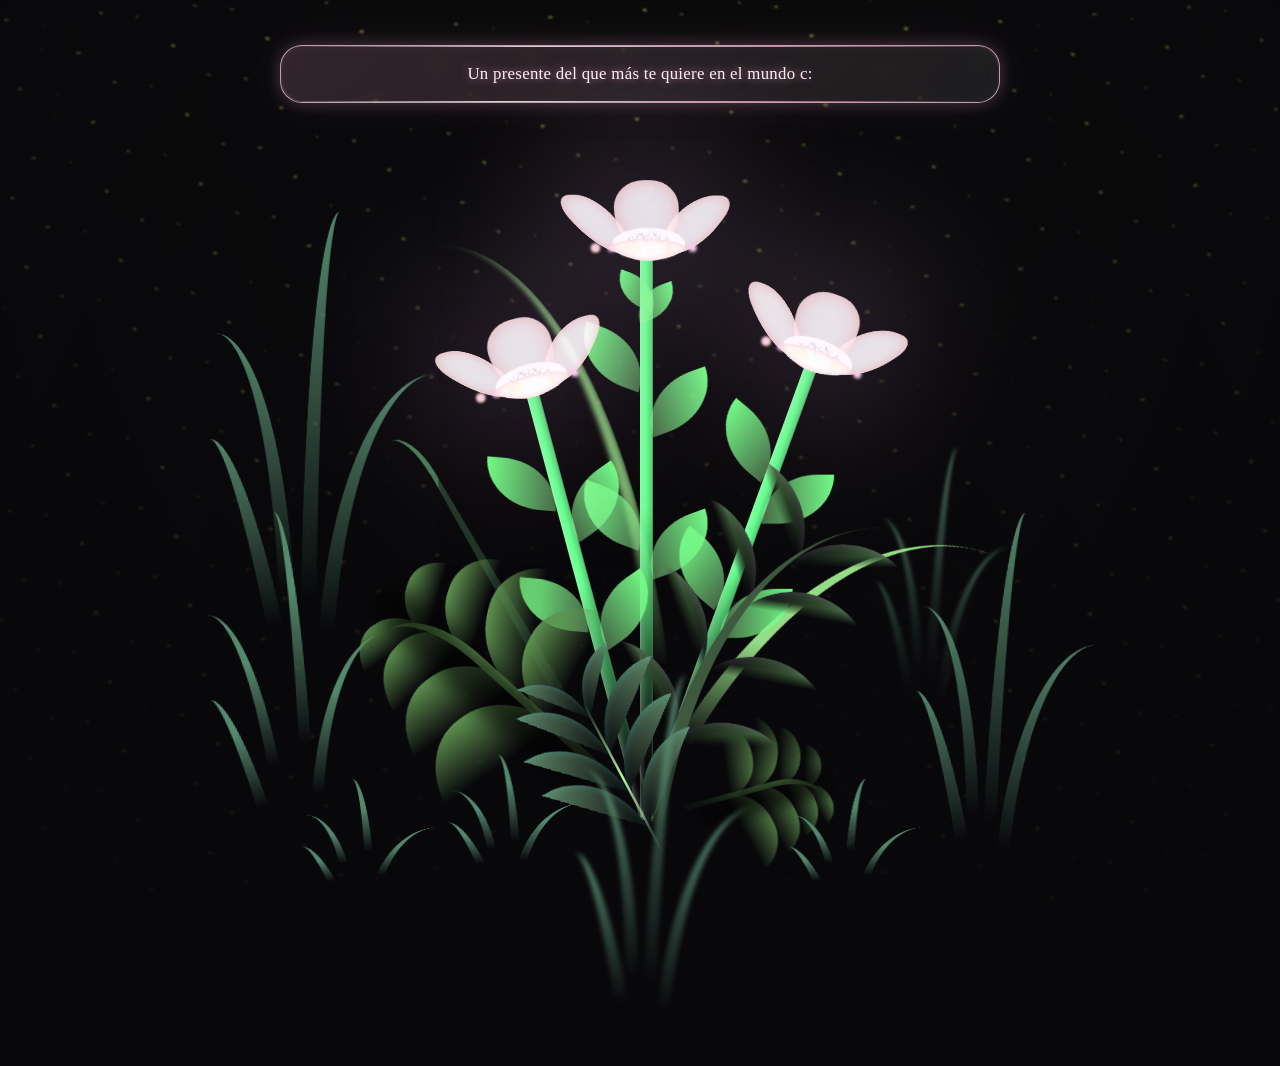
<file: index.html>
<!DOCTYPE html>
<html lang="en">
<head>
    <meta charset="UTF-8">
    <meta http-equiv="X-UA-Compatible" content="IE=edge">
    <meta name="viewport" content="width=device-width, initial-scale=1.0">
    <link rel="stylesheet" href="css/main.css">
    <link rel="icon" href="img/chimmy.png" type="image/x-icon">
    <title>Alondrita 
    </title>
</head>
<body class="container">
  <div class="message-carousel">
  <div class="carousel-text" id="carouselText">Un presente del que más te quiere en el mundo c: </div>
</div>
    <div class="night"></div>
    <div class="flowers">
      <div class="flower flower--1">
        <div class="flower__leafs flower__leafs--1">
          <div class="flower__leaf flower__leaf--1"></div>
          <div class="flower__leaf flower__leaf--2"></div>
          <div class="flower__leaf flower__leaf--3"></div>
          <div class="flower__leaf flower__leaf--4"></div>
          <div class="flower__white-circle"></div>
  
          <div class="flower__light flower__light--1"></div>
          <div class="flower__light flower__light--2"></div>
          <div class="flower__light flower__light--3"></div>
          <div class="flower__light flower__light--4"></div>
          <div class="flower__light flower__light--5"></div>
          <div class="flower__light flower__light--6"></div>
          <div class="flower__light flower__light--7"></div>
          <div class="flower__light flower__light--8"></div>
  
        </div>
        <div class="flower__line">
          <div class="flower__line__leaf flower__line__leaf--1"></div>
          <div class="flower__line__leaf flower__line__leaf--2"></div>
          <div class="flower__line__leaf flower__line__leaf--3"></div>
          <div class="flower__line__leaf flower__line__leaf--4"></div>
          <div class="flower__line__leaf flower__line__leaf--5"></div>
          <div class="flower__line__leaf flower__line__leaf--6"></div>
        </div>
      </div>
  
      <div class="flower flower--2">
        <div class="flower__leafs flower__leafs--2">
          <div class="flower__leaf flower__leaf--1"></div>
          <div class="flower__leaf flower__leaf--2"></div>
          <div class="flower__leaf flower__leaf--3"></div>
          <div class="flower__leaf flower__leaf--4"></div>
          <div class="flower__white-circle"></div>
  
          <div class="flower__light flower__light--1"></div>
          <div class="flower__light flower__light--2"></div>
          <div class="flower__light flower__light--3"></div>
          <div class="flower__light flower__light--4"></div>
          <div class="flower__light flower__light--5"></div>
          <div class="flower__light flower__light--6"></div>
          <div class="flower__light flower__light--7"></div>
          <div class="flower__light flower__light--8"></div>
  
        </div>
        <div class="flower__line">
          <div class="flower__line__leaf flower__line__leaf--1"></div>
          <div class="flower__line__leaf flower__line__leaf--2"></div>
          <div class="flower__line__leaf flower__line__leaf--3"></div>
          <div class="flower__line__leaf flower__line__leaf--4"></div>
        </div>
      </div>
  
      <div class="flower flower--3">
        <div class="flower__leafs flower__leafs--3">
          <div class="flower__leaf flower__leaf--1"></div>
          <div class="flower__leaf flower__leaf--2"></div>
          <div class="flower__leaf flower__leaf--3"></div>
          <div class="flower__leaf flower__leaf--4"></div>
          <div class="flower__white-circle"></div>
  
          <div class="flower__light flower__light--1"></div>
          <div class="flower__light flower__light--2"></div>
          <div class="flower__light flower__light--3"></div>
          <div class="flower__light flower__light--4"></div>
          <div class="flower__light flower__light--5"></div>
          <div class="flower__light flower__light--6"></div>
          <div class="flower__light flower__light--7"></div>
          <div class="flower__light flower__light--8"></div>
  
        </div>
        <div class="flower__line">
          <div class="flower__line__leaf flower__line__leaf--1"></div>
          <div class="flower__line__leaf flower__line__leaf--2"></div>
          <div class="flower__line__leaf flower__line__leaf--3"></div>
          <div class="flower__line__leaf flower__line__leaf--4"></div>
        </div>
      </div>
  
      <div class="grow-ans" style="--d:1.2s">
        <div class="flower__g-long">
          <div class="flower__g-long__top"></div>
          <div class="flower__g-long__bottom"></div>
        </div>
      </div>
  
      <div class="growing-grass">
        <div class="flower__grass flower__grass--1">
          <div class="flower__grass--top"></div>
          <div class="flower__grass--bottom"></div>
          <div class="flower__grass__leaf flower__grass__leaf--1"></div>
          <div class="flower__grass__leaf flower__grass__leaf--2"></div>
          <div class="flower__grass__leaf flower__grass__leaf--3"></div>
          <div class="flower__grass__leaf flower__grass__leaf--4"></div>
          <div class="flower__grass__leaf flower__grass__leaf--5"></div>
          <div class="flower__grass__leaf flower__grass__leaf--6"></div>
          <div class="flower__grass__leaf flower__grass__leaf--7"></div>
          <div class="flower__grass__leaf flower__grass__leaf--8"></div>
          <div class="flower__grass__overlay"></div>
        </div>
      </div>
  
      <div class="growing-grass">
        <div class="flower__grass flower__grass--2">
          <div class="flower__grass--top"></div>
          <div class="flower__grass--bottom"></div>
          <div class="flower__grass__leaf flower__grass__leaf--1"></div>
          <div class="flower__grass__leaf flower__grass__leaf--2"></div>
          <div class="flower__grass__leaf flower__grass__leaf--3"></div>
          <div class="flower__grass__leaf flower__grass__leaf--4"></div>
          <div class="flower__grass__leaf flower__grass__leaf--5"></div>
          <div class="flower__grass__leaf flower__grass__leaf--6"></div>
          <div class="flower__grass__leaf flower__grass__leaf--7"></div>
          <div class="flower__grass__leaf flower__grass__leaf--8"></div>
          <div class="flower__grass__overlay"></div>
        </div>
      </div>
  
      <div class="grow-ans" style="--d:2.4s">
        <div class="flower__g-right flower__g-right--1">
          <div class="leaf"></div>
        </div>
      </div>
  
      <div class="grow-ans" style="--d:2.8s">
        <div class="flower__g-right flower__g-right--2">
          <div class="leaf"></div>
        </div>
      </div>
  
      <div class="grow-ans" style="--d:2.8s">
        <div class="flower__g-front">
          <div class="flower__g-front__leaf-wrapper flower__g-front__leaf-wrapper--1">
            <div class="flower__g-front__leaf"></div>
          </div>
          <div class="flower__g-front__leaf-wrapper flower__g-front__leaf-wrapper--2">
            <div class="flower__g-front__leaf"></div>
          </div>
          <div class="flower__g-front__leaf-wrapper flower__g-front__leaf-wrapper--3">
            <div class="flower__g-front__leaf"></div>
          </div>
          <div class="flower__g-front__leaf-wrapper flower__g-front__leaf-wrapper--4">
            <div class="flower__g-front__leaf"></div>
          </div>
          <div class="flower__g-front__leaf-wrapper flower__g-front__leaf-wrapper--5">
            <div class="flower__g-front__leaf"></div>
          </div>
          <div class="flower__g-front__leaf-wrapper flower__g-front__leaf-wrapper--6">
            <div class="flower__g-front__leaf"></div>
          </div>
          <div class="flower__g-front__leaf-wrapper flower__g-front__leaf-wrapper--7">
            <div class="flower__g-front__leaf"></div>
          </div>
          <div class="flower__g-front__leaf-wrapper flower__g-front__leaf-wrapper--8">
            <div class="flower__g-front__leaf"></div>
          </div>
          <div class="flower__g-front__line"></div>
        </div>
      </div>
  
      <div class="grow-ans" style="--d:3.2s">
        <div class="flower__g-fr">
          <div class="leaf"></div>
          <div class="flower__g-fr__leaf flower__g-fr__leaf--1"></div>
          <div class="flower__g-fr__leaf flower__g-fr__leaf--2"></div>
          <div class="flower__g-fr__leaf flower__g-fr__leaf--3"></div>
          <div class="flower__g-fr__leaf flower__g-fr__leaf--4"></div>
          <div class="flower__g-fr__leaf flower__g-fr__leaf--5"></div>
          <div class="flower__g-fr__leaf flower__g-fr__leaf--6"></div>
          <div class="flower__g-fr__leaf flower__g-fr__leaf--7"></div>
          <div class="flower__g-fr__leaf flower__g-fr__leaf--8"></div>
        </div>
      </div>
  
      <div class="long-g long-g--0">
        <div class="grow-ans" style="--d:3s">
          <div class="leaf leaf--0"></div>
        </div>
        <div class="grow-ans" style="--d:2.2s">
          <div class="leaf leaf--1"></div>
        </div>
        <div class="grow-ans" style="--d:3.4s">
          <div class="leaf leaf--2"></div>
        </div>
        <div class="grow-ans" style="--d:3.6s">
          <div class="leaf leaf--3"></div>
        </div>
      </div>
  
      <div class="long-g long-g--1">
        <div class="grow-ans" style="--d:3.6s">
          <div class="leaf leaf--0"></div>
        </div>
        <div class="grow-ans" style="--d:3.8s">
          <div class="leaf leaf--1"></div>
        </div>
        <div class="grow-ans" style="--d:4s">
          <div class="leaf leaf--2"></div>
        </div>
        <div class="grow-ans" style="--d:4.2s">
          <div class="leaf leaf--3"></div>
        </div>
      </div>
  
      <div class="long-g long-g--2">
        <div class="grow-ans" style="--d:4s">
          <div class="leaf leaf--0"></div>
        </div>
        <div class="grow-ans" style="--d:4.2s">
          <div class="leaf leaf--1"></div>
        </div>
        <div class="grow-ans" style="--d:4.4s">
          <div class="leaf leaf--2"></div>
        </div>
        <div class="grow-ans" style="--d:4.6s">
          <div class="leaf leaf--3"></div>
        </div>
      </div>
  
      <div class="long-g long-g--3">
        <div class="grow-ans" style="--d:4s">
          <div class="leaf leaf--0"></div>
        </div>
        <div class="grow-ans" style="--d:4.2s">
          <div class="leaf leaf--1"></div>
        </div>
        <div class="grow-ans" style="--d:3s">
          <div class="leaf leaf--2"></div>
        </div>
        <div class="grow-ans" style="--d:3.6s">
          <div class="leaf leaf--3"></div>
        </div>
      </div>
  
      <div class="long-g long-g--4">
        <div class="grow-ans" style="--d:4s">
          <div class="leaf leaf--0"></div>
        </div>
        <div class="grow-ans" style="--d:4.2s">
          <div class="leaf leaf--1"></div>
        </div>
        <div class="grow-ans" style="--d:3s">
          <div class="leaf leaf--2"></div>
        </div>
        <div class="grow-ans" style="--d:3.6s">
          <div class="leaf leaf--3"></div>
        </div>
      </div>
  
      <div class="long-g long-g--5">
        <div class="grow-ans" style="--d:4s">
          <div class="leaf leaf--0"></div>
        </div>
        <div class="grow-ans" style="--d:4.2s">
          <div class="leaf leaf--1"></div>
        </div>
        <div class="grow-ans" style="--d:3s">
          <div class="leaf leaf--2"></div>
        </div>
        <div class="grow-ans" style="--d:3.6s">
          <div class="leaf leaf--3"></div>
        </div>
      </div>
  
      <div class="long-g long-g--6">
        <div class="grow-ans" style="--d:4.2s">
          <div class="leaf leaf--0"></div>
        </div>
        <div class="grow-ans" style="--d:4.4s">
          <div class="leaf leaf--1"></div>
        </div>
        <div class="grow-ans" style="--d:4.6s">
          <div class="leaf leaf--2"></div>
        </div>
        <div class="grow-ans" style="--d:4.8s">
          <div class="leaf leaf--3"></div>
        </div>
      </div>
  
      <div class="long-g long-g--7">
        <div class="grow-ans" style="--d:3s">
          <div class="leaf leaf--0"></div>
        </div>
        <div class="grow-ans" style="--d:3.2s">
          <div class="leaf leaf--1"></div>
        </div>
        <div class="grow-ans" style="--d:3.5s">
          <div class="leaf leaf--2"></div>
        </div>
        <div class="grow-ans" style="--d:3.6s">
          <div class="leaf leaf--3"></div>
        </div>
      </div>
    </div>
    </div>

    <!-- =========================
         CARTAS DE LAS FLORES
    ========================== -->

    <div class="letter-overlay" id="letterOverlay">

      <div class="letter" id="letter">

        <button class="letter-close" id="closeLetter" aria-label="Cerrar carta">
          ×
        </button>

        <div class="letter-decoration">♡</div>

        <h2 id="letterTitle">Para ti</h2>

        <div class="letter-line"></div>

        <p id="letterText"></p>

        <div class="letter-signature">
          Con cariño ♡
        </div>

      </div>

    </div>

    <audio id="bgMusic" loop>
    <source src="musica/musica.mp3" type="audio/mpeg">
</audio>

    <script src="main.js"></script>
  </body>
</html>
</file>
<file: css/main.css>
*,
*::after,
*::before {
  padding: 0;
  margin: 0;
  box-sizing: border-box;
}

@import url('https://fonts.googleapis.com/css2?family=Caveat:wght@400;500;600;700&display=swap');

:root {
    --dark-color: #08070a;
    --pink-main: #e8a0bf;
    --pink-light: #f7c6da;
    --pink-soft: #fff0f6;
    --white: #fff8fc;
}

body {
  display: flex;
  align-items: flex-end;
  justify-content: center;
  min-height: 100vh;
  background-color: var(--dark-color);
  overflow: hidden;
  perspective: 1000px;
}

.night {
  position: fixed;
  left: 50%;
  top: 0;
  transform: translateX(-50%);
  width: 100%;
  height: 100%;
  filter: blur(0.1vmin);
  background-image: radial-gradient(
      ellipse at top,
      transparent 0%,
      var(--dark-color)
    ),
    radial-gradient(
      ellipse at bottom,
      var(--dark-color),
      rgba(58, 61, 61, 0.2)
    ),
    repeating-linear-gradient(
      220deg,
      rgb(0, 0, 0) 0px,
      rgb(0, 0, 0) 19px,
      transparent 19px,
      transparent 22px
    ),
    repeating-linear-gradient(
      189deg,
      rgb(0, 0, 0) 0px,
      rgb(0, 0, 0) 19px,
      transparent 19px,
      transparent 22px
    ),
    repeating-linear-gradient(
      148deg,
      rgb(0, 0, 0) 0px,
      rgb(0, 0, 0) 19px,
      transparent 19px,
      transparent 22px
    ),
    linear-gradient(90deg, rgb(245, 255, 129), rgb(225, 255, 90));
}

.flowers {
  position: relative;
  transform: scale(0.9);
}

.flower {
  position: absolute;
  bottom: 10vmin;
  transform-origin: bottom center;
  z-index: 10;
  --fl-speed: 0.5s;
}
.flower--1 {
  -webkit-animation: moving-flower-1 4s linear infinite;
  animation: moving-flower-1 4s linear infinite;
}
.flower--1 .flower__line {
  height: 70vmin;
  -webkit-animation-delay: 0.3s;
  animation-delay: 0.3s;
}
.flower--1 .flower__line__leaf--1 {
  -webkit-animation: blooming-leaf-right var(--fl-speed) 1.6s backwards;
  animation: blooming-leaf-right var(--fl-speed) 1.6s backwards;
}
.flower--1 .flower__line__leaf--2 {
  -webkit-animation: blooming-leaf-right var(--fl-speed) 1.4s backwards;
  animation: blooming-leaf-right var(--fl-speed) 1.4s backwards;
}
.flower--1 .flower__line__leaf--3 {
  -webkit-animation: blooming-leaf-left var(--fl-speed) 1.2s backwards;
  animation: blooming-leaf-left var(--fl-speed) 1.2s backwards;
}
.flower--1 .flower__line__leaf--4 {
  -webkit-animation: blooming-leaf-left var(--fl-speed) 1s backwards;
  animation: blooming-leaf-left var(--fl-speed) 1s backwards;
}
.flower--1 .flower__line__leaf--5 {
  -webkit-animation: blooming-leaf-right var(--fl-speed) 1.8s backwards;
  animation: blooming-leaf-right var(--fl-speed) 1.8s backwards;
}
.flower--1 .flower__line__leaf--6 {
  -webkit-animation: blooming-leaf-left var(--fl-speed) 2s backwards;
  animation: blooming-leaf-left var(--fl-speed) 2s backwards;
}
.flower--2 {
  left: 50%;
  transform: rotate(20deg);
  -webkit-animation: moving-flower-2 4s linear infinite;
  animation: moving-flower-2 4s linear infinite;
}
.flower--2 .flower__line {
  height: 60vmin;
  -webkit-animation-delay: 0.6s;
  animation-delay: 0.6s;
}
.flower--2 .flower__line__leaf--1 {
  -webkit-animation: blooming-leaf-right var(--fl-speed) 1.9s backwards;
  animation: blooming-leaf-right var(--fl-speed) 1.9s backwards;
}
.flower--2 .flower__line__leaf--2 {
  -webkit-animation: blooming-leaf-right var(--fl-speed) 1.7s backwards;
  animation: blooming-leaf-right var(--fl-speed) 1.7s backwards;
}
.flower--2 .flower__line__leaf--3 {
  -webkit-animation: blooming-leaf-left var(--fl-speed) 1.5s backwards;
  animation: blooming-leaf-left var(--fl-speed) 1.5s backwards;
}
.flower--2 .flower__line__leaf--4 {
  -webkit-animation: blooming-leaf-left var(--fl-speed) 1.3s backwards;
  animation: blooming-leaf-left var(--fl-speed) 1.3s backwards;
}
.flower--3 {
  left: 50%;
  transform: rotate(-15deg);
  -webkit-animation: moving-flower-3 4s linear infinite;
  animation: moving-flower-3 4s linear infinite;
}
.flower--3 .flower__line {
  -webkit-animation-delay: 0.9s;
  animation-delay: 0.9s;
}
.flower--3 .flower__line__leaf--1 {
  -webkit-animation: blooming-leaf-right var(--fl-speed) 2.5s backwards;
  animation: blooming-leaf-right var(--fl-speed) 2.5s backwards;
}
.flower--3 .flower__line__leaf--2 {
  -webkit-animation: blooming-leaf-right var(--fl-speed) 2.3s backwards;
  animation: blooming-leaf-right var(--fl-speed) 2.3s backwards;
}
.flower--3 .flower__line__leaf--3 {
  -webkit-animation: blooming-leaf-left var(--fl-speed) 2.1s backwards;
  animation: blooming-leaf-left var(--fl-speed) 2.1s backwards;
}
.flower--3 .flower__line__leaf--4 {
  -webkit-animation: blooming-leaf-left var(--fl-speed) 1.9s backwards;
  animation: blooming-leaf-left var(--fl-speed) 1.9s backwards;
}
.flower__leafs {
  position: relative;
  -webkit-animation: blooming-flower 2s backwards;
  animation: blooming-flower 2s backwards;
}
.flower__leafs--1 {
  -webkit-animation-delay: 1.1s;
  animation-delay: 1.1s;
}
.flower__leafs--2 {
  -webkit-animation-delay: 1.4s;
  animation-delay: 1.4s;
}
.flower__leafs--3 {
  -webkit-animation-delay: 1.7s;
  animation-delay: 1.7s;
}
.flower__leafs::after {
  content: "";
  position: absolute;
  left: 0;
  top: 0;
  transform: translate(-50%, -100%);
  width: 8vmin;
  height: 8vmin;
  background-color: #ffb9f9;
  filter: blur(10vmin);
}
.flower__leaf {
  position: absolute;
  bottom: 0;
  left: 50%;
  width: 8vmin;
  height: 11vmin;
  border-radius: 51% 49% 47% 53%/44% 45% 55% 69%;
  background-color: #ffffff;
  background-image: linear-gradient(to top, #cb9bff, #feabf8);
  transform-origin: bottom center;
  opacity: 0.9;
  box-shadow: inset 0 0 2vmin rgba(252, 132, 132, 0.5);
}
.flower__leaf--1 {
  transform: translate(-10%, 1%) rotateY(40deg) rotateX(-50deg);
}
.flower__leaf--2 {
  transform: translate(-50%, -4%) rotateX(40deg);
}
.flower__leaf--3 {
  transform: translate(-90%, 0%) rotateY(45deg) rotateX(50deg);
}
.flower__leaf--4 {
  width: 8vmin;
  height: 8vmin;
  transform-origin: bottom left;
  border-radius: 4vmin 10vmin 4vmin 4vmin;
  transform: translate(0%, 18%) rotateX(70deg) rotate(-43deg);
  background-image: linear-gradient(to top, #facaff, #ffe1f8);
  z-index: 1;
  opacity: 0.8;
}
.flower__white-circle {
  position: absolute;
  left: -3.5vmin;
  top: -3vmin;
  width: 9vmin;
  height: 4vmin;
  border-radius: 50%;
  background-color: #ffffff;
}
.flower__white-circle::after {
  content: "";
  position: absolute;
  left: 50%;
  top: 45%;
  transform: translate(-50%, -50%);
  width: 60%;
  height: 60%;
  border-radius: inherit;
  background-image: repeating-linear-gradient(
      135deg,
      rgba(0, 0, 0, 0.03) 0px,
      rgba(0, 0, 0, 0.03) 1px,
      transparent 1px,
      transparent 12px
    ),
    repeating-linear-gradient(
      45deg,
      rgba(0, 0, 0, 0.03) 0px,
      rgba(0, 0, 0, 0.03) 1px,
      transparent 1px,
      transparent 12px
    ),
    repeating-linear-gradient(
      67.5deg,
      rgba(0, 0, 0, 0.03) 0px,
      rgba(0, 0, 0, 0.03) 1px,
      transparent 1px,
      transparent 12px
    ),
    repeating-linear-gradient(
      135deg,
      rgba(0, 0, 0, 0.03) 0px,
      rgba(0, 0, 0, 0.03) 1px,
      transparent 1px,
      transparent 12px
    ),
    repeating-linear-gradient(
      45deg,
      rgba(0, 0, 0, 0.03) 0px,
      rgba(0, 0, 0, 0.03) 1px,
      transparent 1px,
      transparent 12px
    ),
    repeating-linear-gradient(
      112.5deg,
      rgba(0, 0, 0, 0.03) 0px,
      rgba(0, 0, 0, 0.03) 1px,
      transparent 1px,
      transparent 12px
    ),
    repeating-linear-gradient(
      112.5deg,
      rgba(0, 0, 0, 0.03) 0px,
      rgba(0, 0, 0, 0.03) 1px,
      transparent 1px,
      transparent 12px
    ),
    repeating-linear-gradient(
      45deg,
      rgba(0, 0, 0, 0.03) 0px,
      rgba(0, 0, 0, 0.03) 1px,
      transparent 1px,
      transparent 12px
    ),
    repeating-linear-gradient(
      22.5deg,
      rgba(0, 0, 0, 0.03) 0px,
      rgba(0, 0, 0, 0.03) 1px,
      transparent 1px,
      transparent 12px
    ),
    repeating-linear-gradient(
      45deg,
      rgba(0, 0, 0, 0.03) 0px,
      rgba(0, 0, 0, 0.03) 1px,
      transparent 1px,
      transparent 12px
    ),
    repeating-linear-gradient(
      22.5deg,
      rgba(0, 0, 0, 0.03) 0px,
      rgba(0, 0, 0, 0.03) 1px,
      transparent 1px,
      transparent 12px
    ),
    repeating-linear-gradient(
      135deg,
      rgba(0, 0, 0, 0.03) 0px,
      rgba(0, 0, 0, 0.03) 1px,
      transparent 1px,
      transparent 12px
    ),
    repeating-linear-gradient(
      157.5deg,
      rgba(0, 0, 0, 0.03) 0px,
      rgba(0, 0, 0, 0.03) 1px,
      transparent 1px,
      transparent 12px
    ),
    repeating-linear-gradient(
      67.5deg,
      rgba(0, 0, 0, 0.03) 0px,
      rgba(0, 0, 0, 0.03) 1px,
      transparent 1px,
      transparent 12px
    ),
    repeating-linear-gradient(
      67.5deg,
      rgba(0, 0, 0, 0.03) 0px,
      rgba(0, 0, 0, 0.03) 1px,
      transparent 1px,
      transparent 12px
    ),
    linear-gradient(90deg, rgb(255, 255, 255), rgb(254, 254, 254));
}
.flower__line {
  height: 55vmin;
  width: 1.5vmin;
  background-image: linear-gradient(
      to left,
      rgba(0, 0, 0, 0.2),
      transparent,
      rgba(255, 255, 255, 0.2)
    ),
    linear-gradient(to top, transparent 10%, #65ff8e, #65ff8e);
  box-shadow: inset 0 0 2px rgba(152, 246, 155, 0.5);
  -webkit-animation: grow-flower-tree 4s backwards;
  animation: grow-flower-tree 4s backwards;
}
.flower__line__leaf {
  --w: 7vmin;
  --h: calc(var(--w) + 2vmin);
  position: absolute;
  top: 20%;
  left: 90%;
  width: var(--w);
  height: var(--h);
  border-top-right-radius: var(--h);
  border-bottom-left-radius: var(--h);
  background-image: linear-gradient(to top, rgba(161, 249, 158, 0.4), #72f986);
}
.flower__line__leaf--1 {
  transform: rotate(70deg) rotateY(30deg);
}
.flower__line__leaf--2 {
  top: 45%;
  transform: rotate(70deg) rotateY(30deg);
}
.flower__line__leaf--3,
.flower__line__leaf--4,
.flower__line__leaf--6 {
  border-top-right-radius: 0;
  border-bottom-left-radius: 0;
  border-top-left-radius: var(--h);
  border-bottom-right-radius: var(--h);
  left: -460%;
  top: 12%;
  transform: rotate(-70deg) rotateY(30deg);
}
.flower__line__leaf--4 {
  top: 40%;
}

.flower__line__leaf--5 {
  top: 0;
  transform-origin: left;
  transform: rotate(70deg) rotateY(30deg) scale(0.6);
}
.flower__line__leaf--6 {
  top: -2%;
  left: -450%;
  transform-origin: right;
  transform: rotate(-70deg) rotateY(30deg) scale(0.6);
}
.flower__light {
  position: absolute;
  bottom: 0vmin;
  width: 1vmin;
  height: 1vmin;
  background-color: rgb(255, 219, 142);
  border-radius: 50%;
  filter: blur(0.2vmin);
  -webkit-animation: light-ans 4s linear infinite backwards;
  animation: light-ans 4s linear infinite backwards;
}
.flower__light:nth-child(odd) {
  background-color: #faceee;
}
.flower__light--1 {
  left: -2vmin;
  -webkit-animation-delay: 1s;
  animation-delay: 1s;
}
.flower__light--2 {
  left: 3vmin;
  -webkit-animation-delay: 0.5s;
  animation-delay: 0.5s;
}
.flower__light--3 {
  left: -6vmin;
  -webkit-animation-delay: 0.3s;
  animation-delay: 0.3s;
}
.flower__light--4 {
  left: 6vmin;
  -webkit-animation-delay: 0.9s;
  animation-delay: 0.9s;
}
.flower__light--5 {
  left: -1vmin;
  -webkit-animation-delay: 1.5s;
  animation-delay: 1.5s;
}
.flower__light--6 {
  left: -4vmin;
  -webkit-animation-delay: 3s;
  animation-delay: 3s;
}
.flower__light--7 {
  left: 3vmin;
  -webkit-animation-delay: 2s;
  animation-delay: 2s;
}
.flower__light--8 {
  left: -6vmin;
  -webkit-animation-delay: 3.5s;
  animation-delay: 3.5s;
}
.flower__grass {
  --c: #5d904e;
  --line-w: 1.5vmin;
  position: absolute;
  bottom: 12vmin;
  left: -7vmin;
  display: flex;
  flex-direction: column;
  align-items: flex-end;
  z-index: 20;
  transform-origin: bottom center;
  transform: rotate(-48deg) rotateY(40deg);
}
.flower__grass--1 {
  -webkit-animation: moving-grass 2s linear infinite;
  animation: moving-grass 2s linear infinite;
}
.flower__grass--2 {
  left: 2vmin;
  bottom: 10vmin;
  transform: scale(0.5) rotate(75deg) rotateX(10deg) rotateY(-200deg);
  opacity: 0.8;
  z-index: 0;
  -webkit-animation: moving-grass--2 1.5s linear infinite;
  animation: moving-grass--2 1.5s linear infinite;
}
.flower__grass--top {
  width: 7vmin;
  height: 10vmin;
  border-top-right-radius: 100%;
  border-right: var(--line-w) solid var(--c);
  transform-origin: bottom center;
  transform: rotate(-2deg);
}
.flower__grass--bottom {
  margin-top: -2px;
  width: var(--line-w);
  height: 25vmin;
  background-image: linear-gradient(to top, transparent, var(--c));
}
.flower__grass__leaf {
  --size: 10vmin;
  position: absolute;
  width: calc(var(--size) * 2.1);
  height: var(--size);
  border-top-left-radius: var(--size);
  border-top-right-radius: var(--size);
  background-image: linear-gradient(
    to top,
    transparent,
    transparent 30%,
    var(--c)
  );
  z-index: 100;
}
.flower__grass__leaf--1 {
  top: -6%;
  left: 30%;
  --size: 6vmin;
  transform: rotate(-20deg);
  -webkit-animation: growing-grass-ans--1 2s 2.6s backwards;
  animation: growing-grass-ans--1 2s 2.6s backwards;
}
@-webkit-keyframes growing-grass-ans--1 {
  0% {
    transform-origin: bottom left;
    transform: rotate(-20deg) scale(0);
  }
}
@keyframes growing-grass-ans--1 {
  0% {
    transform-origin: bottom left;
    transform: rotate(-20deg) scale(0);
  }
}
.flower__grass__leaf--2 {
  top: -5%;
  left: -110%;
  --size: 6vmin;
  transform: rotate(10deg);
  -webkit-animation: growing-grass-ans--2 2s 2.4s linear backwards;
  animation: growing-grass-ans--2 2s 2.4s linear backwards;
}
@-webkit-keyframes growing-grass-ans--2 {
  0% {
    transform-origin: bottom right;
    transform: rotate(10deg) scale(0);
  }
}
@keyframes growing-grass-ans--2 {
  0% {
    transform-origin: bottom right;
    transform: rotate(10deg) scale(0);
  }
}
.flower__grass__leaf--3 {
  top: 5%;
  left: 60%;
  --size: 8vmin;
  transform: rotate(-18deg) rotateX(-20deg);
  -webkit-animation: growing-grass-ans--3 2s 2.2s linear backwards;
  animation: growing-grass-ans--3 2s 2.2s linear backwards;
}
@-webkit-keyframes growing-grass-ans--3 {
  0% {
    transform-origin: bottom left;
    transform: rotate(-18deg) rotateX(-20deg) scale(0);
  }
}
@keyframes growing-grass-ans--3 {
  0% {
    transform-origin: bottom left;
    transform: rotate(-18deg) rotateX(-20deg) scale(0);
  }
}
.flower__grass__leaf--4 {
  top: 6%;
  left: -135%;
  --size: 8vmin;
  transform: rotate(2deg);
  -webkit-animation: growing-grass-ans--4 2s 2s linear backwards;
  animation: growing-grass-ans--4 2s 2s linear backwards;
}
@-webkit-keyframes growing-grass-ans--4 {
  0% {
    transform-origin: bottom right;
    transform: rotate(2deg) scale(0);
  }
}
@keyframes growing-grass-ans--4 {
  0% {
    transform-origin: bottom right;
    transform: rotate(2deg) scale(0);
  }
}
.flower__grass__leaf--5 {
  top: 20%;
  left: 60%;
  --size: 10vmin;
  transform: rotate(-24deg) rotateX(-20deg);
  -webkit-animation: growing-grass-ans--5 2s 1.8s linear backwards;
  animation: growing-grass-ans--5 2s 1.8s linear backwards;
}
@-webkit-keyframes growing-grass-ans--5 {
  0% {
    transform-origin: bottom left;
    transform: rotate(-24deg) rotateX(-20deg) scale(0);
  }
}
@keyframes growing-grass-ans--5 {
  0% {
    transform-origin: bottom left;
    transform: rotate(-24deg) rotateX(-20deg) scale(0);
  }
}
.flower__grass__leaf--6 {
  top: 22%;
  left: -180%;
  --size: 10vmin;
  transform: rotate(10deg);
  -webkit-animation: growing-grass-ans--6 2s 1.6s linear backwards;
  animation: growing-grass-ans--6 2s 1.6s linear backwards;
}
@-webkit-keyframes growing-grass-ans--6 {
  0% {
    transform-origin: bottom right;
    transform: rotate(10deg) scale(0);
  }
}
@keyframes growing-grass-ans--6 {
  0% {
    transform-origin: bottom right;
    transform: rotate(10deg) scale(0);
  }
}
.flower__grass__leaf--7 {
  top: 39%;
  left: 70%;
  --size: 10vmin;
  transform: rotate(-10deg);
  -webkit-animation: growing-grass-ans--7 2s 1.4s linear backwards;
  animation: growing-grass-ans--7 2s 1.4s linear backwards;
}
@-webkit-keyframes growing-grass-ans--7 {
  0% {
    transform-origin: bottom left;
    transform: rotate(-10deg) scale(0);
  }
}
@keyframes growing-grass-ans--7 {
  0% {
    transform-origin: bottom left;
    transform: rotate(-10deg) scale(0);
  }
}
.flower__grass__leaf--8 {
  top: 40%;
  left: -215%;
  --size: 11vmin;
  transform: rotate(10deg);
  -webkit-animation: growing-grass-ans--8 2s 1.2s linear backwards;
  animation: growing-grass-ans--8 2s 1.2s linear backwards;
}
@-webkit-keyframes growing-grass-ans--8 {
  0% {
    transform-origin: bottom right;
    transform: rotate(10deg) scale(0);
  }
}
@keyframes growing-grass-ans--8 {
  0% {
    transform-origin: bottom right;
    transform: rotate(10deg) scale(0);
  }
}
.flower__grass__overlay {
  position: absolute;
  top: -10%;
  right: 0%;
  width: 100%;
  height: 100%;
  background-color: rgba(0, 0, 0, 0.6);
  filter: blur(1.5vmin);
  z-index: 100;
}
.flower__g-long {
  --w: 2vmin;
  --h: 6vmin;
  --c: #457c54;
  position: absolute;
  bottom: 10vmin;
  left: -3vmin;
  transform-origin: bottom center;
  transform: rotate(-30deg) rotateY(-20deg);
  display: flex;
  flex-direction: column;
  align-items: flex-end;
  -webkit-animation: flower-g-long-ans 3s linear infinite;
  animation: flower-g-long-ans 3s linear infinite;
}
@-webkit-keyframes flower-g-long-ans {
  0%,
  100% {
    transform: rotate(-30deg) rotateY(-20deg);
  }
  50% {
    transform: rotate(-32deg) rotateY(-20deg);
  }
}
@keyframes flower-g-long-ans {
  0%,
  100% {
    transform: rotate(-30deg) rotateY(-20deg);
  }
  50% {
    transform: rotate(-32deg) rotateY(-20deg);
  }
}
.flower__g-long__top {
  top: calc(var(--h) * -1);
  width: calc(var(--w) + 1vmin);
  height: var(--h);
  border-top-right-radius: 100%;
  border-right: 0.7vmin solid var(--c);
  transform: translate(-0.7vmin, 1vmin);
}
.flower__g-long__bottom {
  width: var(--w);
  height: 50vmin;
  transform-origin: bottom center;
  background-image: linear-gradient(to top, transparent 30%, var(--c));
  box-shadow: inset 0 0 2px rgba(0, 0, 0, 0.5);
  -webkit-clip-path: polygon(35% 0, 65% 1%, 100% 100%, 0% 100%);
  clip-path: polygon(35% 0, 65% 1%, 100% 100%, 0% 100%);
}
.flower__g-right {
  position: absolute;
  bottom: 6vmin;
  left: -2vmin;
  transform-origin: bottom left;
  transform: rotate(20deg);
}
.flower__g-right .leaf {
  width: 30vmin;
  height: 50vmin;
  border-top-left-radius: 100%;
  border-left: 2vmin solid #95dc86;
  background-image: linear-gradient(
    to bottom,
    transparent,
    var(--dark-color) 60%
  );
  -webkit-mask-image: linear-gradient(to top, transparent 30%, #079097 60%);
}
.flower__g-right--1 {
  -webkit-animation: flower-g-right-ans 2.5s linear infinite;
  animation: flower-g-right-ans 2.5s linear infinite;
}
.flower__g-right--2 {
  left: 5vmin;
  transform: rotateY(-180deg);
  -webkit-animation: flower-g-right-ans--2 3s linear infinite;
  animation: flower-g-right-ans--2 3s linear infinite;
}
.flower__g-right--2 .leaf {
  height: 75vmin;
  filter: blur(0.3vmin);
  opacity: 0.8;
}
@-webkit-keyframes flower-g-right-ans {
  0%,
  100% {
    transform: rotate(20deg);
  }
  50% {
    transform: rotate(24deg) rotateX(-20deg);
  }
}
@keyframes flower-g-right-ans {
  0%,
  100% {
    transform: rotate(20deg);
  }
  50% {
    transform: rotate(24deg) rotateX(-20deg);
  }
}
@-webkit-keyframes flower-g-right-ans--2 {
  0%,
  100% {
    transform: rotateY(-180deg) rotate(0deg) rotateX(-20deg);
  }
  50% {
    transform: rotateY(-180deg) rotate(6deg) rotateX(-20deg);
  }
}
@keyframes flower-g-right-ans--2 {
  0%,
  100% {
    transform: rotateY(-180deg) rotate(0deg) rotateX(-20deg);
  }
  50% {
    transform: rotateY(-180deg) rotate(6deg) rotateX(-20deg);
  }
}
.flower__g-front {
  position: absolute;
  bottom: 6vmin;
  left: 2.5vmin;
  z-index: 100;
  transform-origin: bottom center;
  transform: rotate(-28deg) rotateY(30deg) scale(1.04);
  -webkit-animation: flower__g-front-ans 2s linear infinite;
  animation: flower__g-front-ans 2s linear infinite;
}
@-webkit-keyframes flower__g-front-ans {
  0%,
  100% {
    transform: rotate(-28deg) rotateY(30deg) scale(1.04);
  }
  50% {
    transform: rotate(-35deg) rotateY(40deg) scale(1.04);
  }
}
@keyframes flower__g-front-ans {
  0%,
  100% {
    transform: rotate(-28deg) rotateY(30deg) scale(1.04);
  }
  50% {
    transform: rotate(-35deg) rotateY(40deg) scale(1.04);
  }
}
.flower__g-front__line {
  width: 0.3vmin;
  height: 20vmin;
  background-image: linear-gradient(
    to top,
    transparent,
    #b5f9a5,
    transparent 100%
  );
  position: relative;
}
.flower__g-front__leaf-wrapper {
  position: absolute;
  top: 0;
  left: 0;
  transform-origin: bottom left;
  transform: rotate(10deg);
}
.flower__g-front__leaf-wrapper:nth-child(even) {
  left: 0vmin;
  transform: rotateY(-180deg) rotate(5deg);
  -webkit-animation: flower__g-front__leaf-left-ans 1s ease-in backwards;
  animation: flower__g-front__leaf-left-ans 1s ease-in backwards;
}
.flower__g-front__leaf-wrapper:nth-child(odd) {
  -webkit-animation: flower__g-front__leaf-ans 1s ease-in backwards;
  animation: flower__g-front__leaf-ans 1s ease-in backwards;
}
.flower__g-front__leaf-wrapper--1 {
  top: -8vmin;
  transform: scale(0.7);
  -webkit-animation: flower__g-front__leaf-ans 1s 5.5s ease-in backwards !important;
  animation: flower__g-front__leaf-ans 1s 5.5s ease-in backwards !important;
}
.flower__g-front__leaf-wrapper--2 {
  top: -8vmin;
  transform: rotateY(-180deg) scale(0.7) !important;
  -webkit-animation: flower__g-front__leaf-left-ans-2 1s 4.6s ease-in backwards !important;
  animation: flower__g-front__leaf-left-ans-2 1s 4.6s ease-in backwards !important;
}
.flower__g-front__leaf-wrapper--3 {
  top: -3vmin;
  -webkit-animation: flower__g-front__leaf-ans 1s 4.6s ease-in backwards;
  animation: flower__g-front__leaf-ans 1s 4.6s ease-in backwards;
}
.flower__g-front__leaf-wrapper--4 {
  top: -3vmin;
  transform: rotateY(-180deg) scale(0.9) !important;
  -webkit-animation: flower__g-front__leaf-left-ans-2 1s 4.6s ease-in backwards !important;
  animation: flower__g-front__leaf-left-ans-2 1s 4.6s ease-in backwards !important;
}
@-webkit-keyframes flower__g-front__leaf-left-ans-2 {
  0% {
    transform: rotateY(-180deg) scale(0);
  }
}
@keyframes flower__g-front__leaf-left-ans-2 {
  0% {
    transform: rotateY(-180deg) scale(0);
  }
}
.flower__g-front__leaf-wrapper--5,
.flower__g-front__leaf-wrapper--6 {
  top: 2vmin;
}
.flower__g-front__leaf-wrapper--7,
.flower__g-front__leaf-wrapper--8 {
  top: 6.5vmin;
}
.flower__g-front__leaf-wrapper--2 {
  -webkit-animation-delay: 5.2s !important;
  animation-delay: 5.2s !important;
}
.flower__g-front__leaf-wrapper--3 {
  -webkit-animation-delay: 4.9s !important;
  animation-delay: 4.9s !important;
}
.flower__g-front__leaf-wrapper--5 {
  -webkit-animation-delay: 4.3s !important;
  animation-delay: 4.3s !important;
}
.flower__g-front__leaf-wrapper--6 {
  -webkit-animation-delay: 4.1s !important;
  animation-delay: 4.1s !important;
}
.flower__g-front__leaf-wrapper--7 {
  -webkit-animation-delay: 3.8s !important;
  animation-delay: 3.8s !important;
}
.flower__g-front__leaf-wrapper--8 {
  -webkit-animation-delay: 3.5s !important;
  animation-delay: 3.5s !important;
}
@-webkit-keyframes flower__g-front__leaf-ans {
  0% {
    transform: rotate(10deg) scale(0);
  }
}
@keyframes flower__g-front__leaf-ans {
  0% {
    transform: rotate(10deg) scale(0);
  }
}
@-webkit-keyframes flower__g-front__leaf-left-ans {
  0% {
    transform: rotateY(-180deg) rotate(5deg) scale(0);
  }
}
@keyframes flower__g-front__leaf-left-ans {
  0% {
    transform: rotateY(-180deg) rotate(5deg) scale(0);
  }
}
.flower__g-front__leaf {
  width: 10vmin;
  height: 10vmin;
  border-radius: 100% 0% 0% 100%/100% 100% 0% 0%;
  box-shadow: inset 0 2px 1vmin hsla(184, 100%, 66%, 0.2);
  background-image: linear-gradient(
      to bottom left,
      transparent,
      var(--dark-color)
    ),
    linear-gradient(to bottom right, #5f8768 50%, transparent 50%, transparent);
  -webkit-mask-image: linear-gradient(
    to bottom right,
    #ffd072 50%,
    transparent 50%,
    transparent
  );
  mask-image: linear-gradient(
    to bottom right,
    #ffe641 50%,
    transparent 50%,
    transparent
  );
}
.flower__g-fr {
  position: absolute;
  bottom: -4vmin;
  left: vmin;
  transform-origin: bottom left;
  z-index: 10;
  -webkit-animation: flower__g-fr-ans 2s linear infinite;
  animation: flower__g-fr-ans 2s linear infinite;
}
@-webkit-keyframes flower__g-fr-ans {
  0%,
  100% {
    transform: rotate(2deg);
  }
  50% {
    transform: rotate(4deg);
  }
}
@keyframes flower__g-fr-ans {
  0%,
  100% {
    transform: rotate(2deg);
  }
  50% {
    transform: rotate(4deg);
  }
}
.flower__g-fr .leaf {
  width: 30vmin;
  height: 50vmin;
  border-top-left-radius: 100%;
  border-left: 2vmin solid #3f593f;
  -webkit-mask-image: linear-gradient(to top, transparent 25%, #deacff 50%);
  position: relative;
  z-index: 1;
}
.flower__g-fr__leaf {
  position: absolute;
  top: 0;
  left: 0;
  width: 10vmin;
  height: 10vmin;
  border-radius: 100% 0% 0% 100%/100% 100% 0% 0%;
  box-shadow: inset 0 2px 1vmin hsla(277, 86%, 77%, 0.2);
  background-image: linear-gradient(
      to bottom left,
      transparent,
      var(--dark-color) 98%
    ),
    linear-gradient(to bottom right, #466f40 85%, transparent 50%, transparent);
  -webkit-mask-image: linear-gradient(
    135deg,
    #ffffff 40%,
    transparent 50%,
    transparent
  );
}
.flower__g-fr__leaf--1 {
  left: 20vmin;
  transform: rotate(45deg);
  -webkit-animation: flower__g-fr-leaft-ans-1 0.5s 5.2s linear backwards;
  animation: flower__g-fr-leaft-ans-1 0.5s 5.2s linear backwards;
}
@-webkit-keyframes flower__g-fr-leaft-ans-1 {
  0% {
    transform-origin: left;
    transform: rotate(45deg) scale(0);
  }
}
@keyframes flower__g-fr-leaft-ans-1 {
  0% {
    transform-origin: left;
    transform: rotate(45deg) scale(0);
  }
}
.flower__g-fr__leaf--2 {
  left: 12vmin;
  top: -7vmin;
  transform: rotate(25deg) rotateY(-180deg);
  -webkit-animation: flower__g-fr-leaft-ans-6 0.5s 5s linear backwards;
  animation: flower__g-fr-leaft-ans-6 0.5s 5s linear backwards;
}
.flower__g-fr__leaf--3 {
  left: 15vmin;
  top: 6vmin;
  transform: rotate(55deg);
  -webkit-animation: flower__g-fr-leaft-ans-5 0.5s 4.8s linear backwards;
  animation: flower__g-fr-leaft-ans-5 0.5s 4.8s linear backwards;
}
.flower__g-fr__leaf--4 {
  left: 6vmin;
  top: -2vmin;
  transform: rotate(25deg) rotateY(-180deg);
  -webkit-animation: flower__g-fr-leaft-ans-6 0.5s 4.6s linear backwards;
  animation: flower__g-fr-leaft-ans-6 0.5s 4.6s linear backwards;
}
.flower__g-fr__leaf--5 {
  left: 10vmin;
  top: 14vmin;
  transform: rotate(55deg);
  -webkit-animation: flower__g-fr-leaft-ans-5 0.5s 4.4s linear backwards;
  animation: flower__g-fr-leaft-ans-5 0.5s 4.4s linear backwards;
}
@-webkit-keyframes flower__g-fr-leaft-ans-5 {
  0% {
    transform-origin: left;
    transform: rotate(55deg) scale(0);
  }
}
@keyframes flower__g-fr-leaft-ans-5 {
  0% {
    transform-origin: left;
    transform: rotate(55deg) scale(0);
  }
}
.flower__g-fr__leaf--6 {
  left: 0vmin;
  top: 6vmin;
  transform: rotate(25deg) rotateY(-180deg);
  -webkit-animation: flower__g-fr-leaft-ans-6 0.5s 4.2s linear backwards;
  animation: flower__g-fr-leaft-ans-6 0.5s 4.2s linear backwards;
}
@-webkit-keyframes flower__g-fr-leaft-ans-6 {
  0% {
    transform-origin: right;
    transform: rotate(25deg) rotateY(-180deg) scale(0);
  }
}
@keyframes flower__g-fr-leaft-ans-6 {
  0% {
    transform-origin: right;
    transform: rotate(25deg) rotateY(-180deg) scale(0);
  }
}
.flower__g-fr__leaf--7 {
  left: 5vmin;
  top: 22vmin;
  transform: rotate(45deg);
  -webkit-animation: flower__g-fr-leaft-ans-7 0.5s 4s linear backwards;
  animation: flower__g-fr-leaft-ans-7 0.5s 4s linear backwards;
}
@-webkit-keyframes flower__g-fr-leaft-ans-7 {
  0% {
    transform-origin: left;
    transform: rotate(45deg) scale(0);
  }
}
@keyframes flower__g-fr-leaft-ans-7 {
  0% {
    transform-origin: left;
    transform: rotate(45deg) scale(0);
  }
}
.flower__g-fr__leaf--8 {
  left: -4vmin;
  top: 15vmin;
  transform: rotate(15deg) rotateY(-180deg);
  -webkit-animation: flower__g-fr-leaft-ans-8 0.5s 3.8s linear backwards;
  animation: flower__g-fr-leaft-ans-8 0.5s 3.8s linear backwards;
}
@-webkit-keyframes flower__g-fr-leaft-ans-8 {
  0% {
    transform-origin: right;
    transform: rotate(15deg) rotateY(-180deg) scale(0);
  }
}
@keyframes flower__g-fr-leaft-ans-8 {
  0% {
    transform-origin: right;
    transform: rotate(15deg) rotateY(-180deg) scale(0);
  }
}

.long-g {
  position: absolute;
  bottom: 25vmin;
  left: -42vmin;
  transform-origin: bottom left;
}
.long-g--1 {
  bottom: 0vmin;
  transform: scale(0.8) rotate(-5deg);
}
.long-g--1 .leaf {
  -webkit-mask-image: linear-gradient(
    to top,
    transparent 40%,
    #ff5050 80%
  ) !important;
}
.long-g--1 .leaf--1 {
  --w: 5vmin;
  --h: 60vmin;
  left: -2vmin;
  transform: rotate(3deg) rotateY(-180deg);
}
.long-g--2,
.long-g--3 {
  bottom: -3vmin;
  left: -35vmin;
  transform-origin: center;
  transform: scale(0.6) rotateX(60deg);
}
.long-g--2 .leaf,
.long-g--3 .leaf {
  -webkit-mask-image: linear-gradient(
    to top,
    transparent 50%,
    #d52dff 80%
  ) !important;
}
.long-g--2 .leaf--1,
.long-g--3 .leaf--1 {
  left: -1vmin;
  transform: rotateY(-180deg);
}
.long-g--3 {
  left: -17vmin;
  bottom: 0vmin;
}
.long-g--3 .leaf {
  -webkit-mask-image: linear-gradient(
    to top,
    transparent 40%,
    #f1ff97 80%
  ) !important;
}
.long-g--4 {
  left: 25vmin;
  bottom: -3vmin;
  transform-origin: center;
  transform: scale(0.6) rotateX(60deg);
}
.long-g--4 .leaf {
  -webkit-mask-image: linear-gradient(
    to top,
    transparent 50%,
    #bd78f9 80%
  ) !important;
}
.long-g--5 {
  left: 42vmin;
  bottom: 0vmin;
  transform: scale(0.8) rotate(2deg);
}
.long-g--6 {
  left: 0vmin;
  bottom: -20vmin;
  z-index: 100;
  filter: blur(0.3vmin);
  transform: scale(0.8) rotate(2deg);
}
.long-g--7 {
  left: 35vmin;
  bottom: 20vmin;
  z-index: -1;
  filter: blur(0.3vmin);
  transform: scale(0.6) rotate(2deg);
  opacity: 0.7;
}
.long-g .leaf {
  --w: 15vmin;
  --h: 40vmin;
  --c: #568b70fa;
  position: absolute;
  bottom: 0;
  width: var(--w);
  height: var(--h);
  border-top-left-radius: 100%;
  border-left: 2vmin solid var(--c);
  -webkit-mask-image: linear-gradient(
    to top,
    transparent 20%,
    var(--dark-color)
  );
  transform-origin: bottom center;
}
.long-g .leaf--0 {
  left: 2vmin;
  -webkit-animation: leaf-ans-1 4s linear infinite;
  animation: leaf-ans-1 4s linear infinite;
}
.long-g .leaf--1 {
  --w: 5vmin;
  --h: 60vmin;
  -webkit-animation: leaf-ans-1 4s linear infinite;
  animation: leaf-ans-1 4s linear infinite;
}
.long-g .leaf--2 {
  --w: 10vmin;
  --h: 40vmin;
  left: -0.5vmin;
  bottom: 5vmin;
  transform-origin: bottom left;
  transform: rotateY(-180deg);
  -webkit-animation: leaf-ans-2 3s linear infinite;
  animation: leaf-ans-2 3s linear infinite;
}
.long-g .leaf--3 {
  --w: 5vmin;
  --h: 30vmin;
  left: -1vmin;
  bottom: 3.2vmin;
  transform-origin: bottom left;
  transform: rotate(-10deg) rotateY(-180deg);
  -webkit-animation: leaf-ans-3 3s linear infinite;
  animation: leaf-ans-3 3s linear infinite;
}

@-webkit-keyframes leaf-ans-1 {
  0%,
  100% {
    transform: rotate(-5deg) scale(1);
  }
  50% {
    transform: rotate(5deg) scale(1.1);
  }
}

@keyframes leaf-ans-1 {
  0%,
  100% {
    transform: rotate(-5deg) scale(1);
  }
  50% {
    transform: rotate(5deg) scale(1.1);
  }
}
@-webkit-keyframes leaf-ans-2 {
  0%,
  100% {
    transform: rotateY(-180deg) rotate(5deg);
  }
  50% {
    transform: rotateY(-180deg) rotate(0deg) scale(1.1);
  }
}
@keyframes leaf-ans-2 {
  0%,
  100% {
    transform: rotateY(-180deg) rotate(5deg);
  }
  50% {
    transform: rotateY(-180deg) rotate(0deg) scale(1.1);
  }
}
@-webkit-keyframes leaf-ans-3 {
  0%,
  100% {
    transform: rotate(-10deg) rotateY(-180deg);
  }
  50% {
    transform: rotate(-20deg) rotateY(-180deg);
  }
}
@keyframes leaf-ans-3 {
  0%,
  100% {
    transform: rotate(-10deg) rotateY(-180deg);
  }
  50% {
    transform: rotate(-20deg) rotateY(-180deg);
  }
}
.grow-ans {
  -webkit-animation: grow-ans 2s var(--d) backwards;
  animation: grow-ans 2s var(--d) backwards;
}

@-webkit-keyframes grow-ans {
  0% {
    transform: scale(0);
    opacity: 0;
  }
}

@keyframes grow-ans {
  0% {
    transform: scale(0);
    opacity: 0;
  }
}
@-webkit-keyframes light-ans {
  0% {
    opacity: 0;
    transform: translateY(0vmin);
  }
  25% {
    opacity: 1;
    transform: translateY(-5vmin) translateX(-2vmin);
  }
  50% {
    opacity: 1;
    transform: translateY(-15vmin) translateX(2vmin);
    filter: blur(0.2vmin);
  }
  75% {
    transform: translateY(-20vmin) translateX(-2vmin);
    filter: blur(0.2vmin);
  }
  100% {
    transform: translateY(-30vmin);
    opacity: 0;
    filter: blur(1vmin);
  }
}
@keyframes light-ans {
  0% {
    opacity: 0;
    transform: translateY(0vmin);
  }
  25% {
    opacity: 1;
    transform: translateY(-5vmin) translateX(-2vmin);
  }
  50% {
    opacity: 1;
    transform: translateY(-15vmin) translateX(2vmin);
    filter: blur(0.2vmin);
  }
  75% {
    transform: translateY(-20vmin) translateX(-2vmin);
    filter: blur(0.2vmin);
  }
  100% {
    transform: translateY(-30vmin);
    opacity: 0;
    filter: blur(1vmin);
  }
}
@-webkit-keyframes moving-flower-1 {
  0%,
  100% {
    transform: rotate(2deg);
  }
  50% {
    transform: rotate(-2deg);
  }
}
@keyframes moving-flower-1 {
  0%,
  100% {
    transform: rotate(2deg);
  }
  50% {
    transform: rotate(-2deg);
  }
}
@-webkit-keyframes moving-flower-2 {
  0%,
  100% {
    transform: rotate(18deg);
  }
  50% {
    transform: rotate(14deg);
  }
}
@keyframes moving-flower-2 {
  0%,
  100% {
    transform: rotate(18deg);
  }
  50% {
    transform: rotate(14deg);
  }
}
@-webkit-keyframes moving-flower-3 {
  0%,
  100% {
    transform: rotate(-18deg);
  }
  50% {
    transform: rotate(-20deg) rotateY(-10deg);
  }
}
@keyframes moving-flower-3 {
  0%,
  100% {
    transform: rotate(-18deg);
  }
  50% {
    transform: rotate(-20deg) rotateY(-10deg);
  }
}
@-webkit-keyframes blooming-leaf-right {
  0% {
    transform-origin: left;
    transform: rotate(70deg) rotateY(30deg) scale(0);
  }
}
@keyframes blooming-leaf-right {
  0% {
    transform-origin: left;
    transform: rotate(70deg) rotateY(30deg) scale(0);
  }
}
@-webkit-keyframes blooming-leaf-left {
  0% {
    transform-origin: right;
    transform: rotate(-70deg) rotateY(30deg) scale(0);
  }
}
@keyframes blooming-leaf-left {
  0% {
    transform-origin: right;
    transform: rotate(-70deg) rotateY(30deg) scale(0);
  }
}
@-webkit-keyframes grow-flower-tree {
  0% {
    height: 0;
    border-radius: 1vmin;
  }
}
@keyframes grow-flower-tree {
  0% {
    height: 0;
    border-radius: 1vmin;
  }
}
@-webkit-keyframes blooming-flower {
  0% {
    transform: scale(0);
  }
}
@keyframes blooming-flower {
  0% {
    transform: scale(0);
  }
}
@-webkit-keyframes moving-grass {
  0%,
  100% {
    transform: rotate(-48deg) rotateY(40deg);
  }
  50% {
    transform: rotate(-50deg) rotateY(40deg);
  }
}
@keyframes moving-grass {
  0%,
  100% {
    transform: rotate(-48deg) rotateY(40deg);
  }
  50% {
    transform: rotate(-50deg) rotateY(40deg);
  }
}
@-webkit-keyframes moving-grass--2 {
  0%,
  100% {
    transform: scale(0.5) rotate(75deg) rotateX(10deg) rotateY(-200deg);
  }
  50% {
    transform: scale(0.5) rotate(79deg) rotateX(10deg) rotateY(-200deg);
  }
}
@keyframes moving-grass--2 {
  0%,
  100% {
    transform: scale(0.5) rotate(75deg) rotateX(10deg) rotateY(-200deg);
  }
  50% {
    transform: scale(0.5) rotate(79deg) rotateX(10deg) rotateY(-200deg);
  }
}
.growing-grass {
  -webkit-animation: growing-grass-ans 1s 2s backwards;
  animation: growing-grass-ans 1s 2s backwards;
}

@-webkit-keyframes growing-grass-ans {
  0% {
    transform: scale(0);
  }
}

@keyframes growing-grass-ans {
  0% {
    transform: scale(0);
  }
}
.container * {
  -webkit-animation-play-state: paused !important;
  animation-play-state: paused !important;
}

.message-carousel { 
  position: absolute; 
  top: 5vh;
  left: 50%; 
  transform: translateX(-50%); 
  background: rgba(237, 255, 159, 0.8); 
  border: 2px solid white; 
  border-radius: 15px; 
  box-shadow: 0 0 15px rgba(255, 255, 255, 0.6); 
  padding: 15px 25px; 
  text-align: center; 
  max-width: 90%; 
  width: 500px; 
  font-family: "Poppins", sans-serif; 
  font-size: 1.2rem; 
  color: #222; 
  overflow: hidden; 
  z-index: 999; 
} 
.carousel-text {
    font-family: 'Caveat', cursive;
    font-size: 0.90rem;
    font-weight: 500;
    white-space: nowrap;
    color: var(--pink-soft);
    text-shadow: 0 0 10px rgba(247, 198, 218, 0.7);
    animation: slideText 15s linear infinite;
}

 
 @keyframes slideText {
   0% { transform: translateX(100%);
     opacity: 0;
     } 
  10% { opacity: 1;
   } 
  50% { transform: translateX(0%);
   } 
   90% { opacity: 1;
   } 
   100% { transform: translateX(-100%);
     opacity: 0; }
     }
     
     @media (max-width: 600px) { .message-carousel { font-size: 1rem; width: 90%; } }

     /* ==========================================
   NUEVA PALETA
========================================== */

:root {
    --dark-color: #08070a;

    --pink-main: #e8a0bf;
    --pink-light: #f7c6da;
    --pink-soft: #fff0f6;

    --white: #fff8fc;
}


/* ==========================================
   CARRUSEL
========================================== */

.message-carousel {

    top: 5vh;

    width: min(720px, 85vw);

    padding: 18px 30px;

    background:
        linear-gradient(
            135deg,
            rgba(232, 160, 191, 0.18),
            rgba(255, 248, 252, 0.08)
        );

    border: 1px solid rgba(247, 198, 218, 0.75);

    border-radius: 22px;

    box-shadow:
        0 0 15px rgba(232, 160, 191, 0.25),
        0 0 40px rgba(232, 160, 191, 0.10),
        inset 0 0 20px rgba(255, 255, 255, 0.04);

    backdrop-filter: blur(8px);

    z-index: 999;

    position: fixed;

    overflow: hidden;
}


/* pequeño brillo del borde */

.message-carousel::before {

    content: "";

    position: absolute;

    inset: 0;

    border-radius: inherit;

    padding: 1px;

    background:
        linear-gradient(
            120deg,
            transparent,
            rgba(255, 255, 255, 0.8),
            rgba(232, 160, 191, 0.8),
            transparent
        );

    mask:
        linear-gradient(#fff 0 0) content-box,
        linear-gradient(#fff 0 0);

    mask-composite: exclude;

    pointer-events: none;
}


.carousel-text {

    color: var(--pink-soft);

    text-shadow:
        0 0 8px rgba(232, 160, 191, 0.7);

    font-size: 1.05rem;

    letter-spacing: 0.3px;

    white-space: nowrap;

    animation: slideText 15s ease-in-out infinite;

}


/* ==========================================
   FLORES ROSADAS
========================================== */

/*
   Dejamos que la estructura original de las
   flores siga funcionando y cambiamos sus
   tonos principales.
*/

.flower__leaf {

    background-image:
        linear-gradient(
            top,
            var(--pink-light),
            var(--pink-main)
        );

}


/* ==========================================
   CARTA / MODAL
========================================== */

.letter-overlay {

    position: fixed;

    inset: 0;

    display: flex;

    align-items: center;

    justify-content: center;

    padding: 25px;

    background:
        rgba(5, 3, 7, 0.78);

    backdrop-filter: blur(7px);

    z-index: 5000;

    opacity: 0;

    visibility: hidden;

    transition:
        opacity 0.4s ease,
        visibility 0.4s ease;
}


.letter-overlay.show {

    opacity: 1;

    visibility: visible;
}


/* ==========================================
   CARTA
========================================== */

.letter {

    position: relative;

    width: min(650px, 90vw);

    max-height: 80vh;

    overflow-y: auto;

    padding: 45px 45px 40px;

    border-radius: 25px;

    background:
        linear-gradient(
            145deg,
            #fff8fc,
            #ffeaf3
        );

    color: #241b20;

    box-shadow:
        0 0 30px rgba(232, 160, 191, 0.35),
        0 0 80px rgba(232, 160, 191, 0.18);

    border: 1px solid rgba(232, 160, 191, 0.7);

    transform:
        translateY(35px)
        scale(0.94);

    opacity: 0;

    transition:
        transform 0.4s ease,
        opacity 0.4s ease;
}


.letter.open {

    transform:
        translateY(0)
        scale(1);

    opacity: 1;
}


/* ==========================================
   DECORACIÓN
========================================== */

.letter-decoration {

    text-align: center;

    color: var(--pink-main);

    font-size: 2rem;

    margin-bottom: 8px;

    text-shadow:
        0 0 10px rgba(232, 160, 191, 0.5);
}


.letter h2 {
    font-family: 'Caveat', cursive;
    font-size: 1.5rem;
    font-weight: 700;
}


.letter-line {

    width: 100px;

    height: 2px;

    margin: 18px auto 25px;

    background:
        linear-gradient(
            90deg,
            transparent,
            var(--pink-main),
            transparent
        );
}


/* ==========================================
   TEXTO
========================================== */

.letter p {
    font-family: 'Caveat', cursive;
    font-size: 0.95rem;
    line-height: 1.6;
    font-weight: 500;
}


.letter-signature {
    font-family: 'Caveat', cursive;
    font-size: 0.5rem;
    font-weight: 600;
    text-align: right;
    margin-top: 25px;
    margin-right: 15px;
    opacity: 0.9;
}

/* ==========================================
   BOTÓN CERRAR
========================================== */

.letter-close {

    position: absolute;

    top: 15px;

    right: 18px;

    width: 38px;

    height: 38px;

    border: none;

    border-radius: 50%;

    background: rgba(232, 160, 191, 0.15);

    color: #b95d83;

    font-size: 1.7rem;

    cursor: pointer;

    transition:
        background 0.2s ease,
        transform 0.2s ease;
}


.letter-close:hover {

    background: rgba(232, 160, 191, 0.3);

    transform: rotate(90deg);

}


/* ==========================================
   HACER FLORES INTERACTIVAS
========================================== */

.flower {

    cursor: pointer;

}


.flower:hover {

    filter:
        drop-shadow(
            0 0 10px rgba(232, 160, 191, 0.55)
        );

}


/* ==========================================
   MÓVIL
========================================== */

@media screen and (max-width: 600px) {

    .message-carousel {

        width: 82vw;

        padding: 14px 20px;

    }


    .carousel-text {

        font-size: 0.9rem;

    }


    .letter {

        width: 88vw;

        max-height: 82vh;

        padding: 38px 25px 30px;

        border-radius: 20px;

    }


    .letter h2 {

        font-size: 1.5rem;

    }


    .letter p {

        font-size: 0.95rem;

        line-height: 1.75;

        white-space: pre-line;

    }


    /* ===== ADAPTACIÓN PARA TELÉFONOS ===== */
@media screen and (max-width: 600px) {

    .message-carousel {
        width: 85%;
        max-width: none;
        padding: 10px 15px;
    }

    .carousel-text {
        font-size: 0.95rem;
    }

    .letter {
        width: 82%;
        max-width: none;
        max-height: 78vh;
        padding: 25px 20px;
        overflow-y: auto;
    }

    .letter h2 {
        font-size: 1.5rem;
        text-align: center;
    }

    .letter p {
        font-size: 0.95rem;
        line-height: 1.5;
        text-align: left;
        white-space: pre-line;
        overflow-wrap: break-word;
    }

    .letter-signature {
        font-size: 1.4rem;
        margin-top: 20px;
        margin-right: 5px;
    }

    .letter-close {
        font-size: 1.5rem;
    }
}
}

/* ===== ADAPTACIÓN PARA TELÉFONOS ===== */
@media screen and (max-width: 600px) {

    .message-carousel {
        width: 85%;
        max-width: none;
        padding: 10px 15px;
    }

    .carousel-text {
        font-size: 1.25rem;
    }

    .letter {
        width: 82%;
        max-width: none;
        max-height: 78vh;
        padding: 25px 20px;
        overflow-y: auto;
    }

    .letter h2 {
        font-size: 2rem;
        text-align: center;
    }

    .letter p {
        font-size: 1.2rem;
        line-height: 1.5;
        text-align: left;
        white-space: pre-line;
        overflow-wrap: break-word;
    }

    .letter-signature {
        font-size: 1.4rem;
        margin-top: 20px;
        margin-right: 5px;
    }

    .letter-close {
        font-size: 1.5rem;
    }
}
</file>
